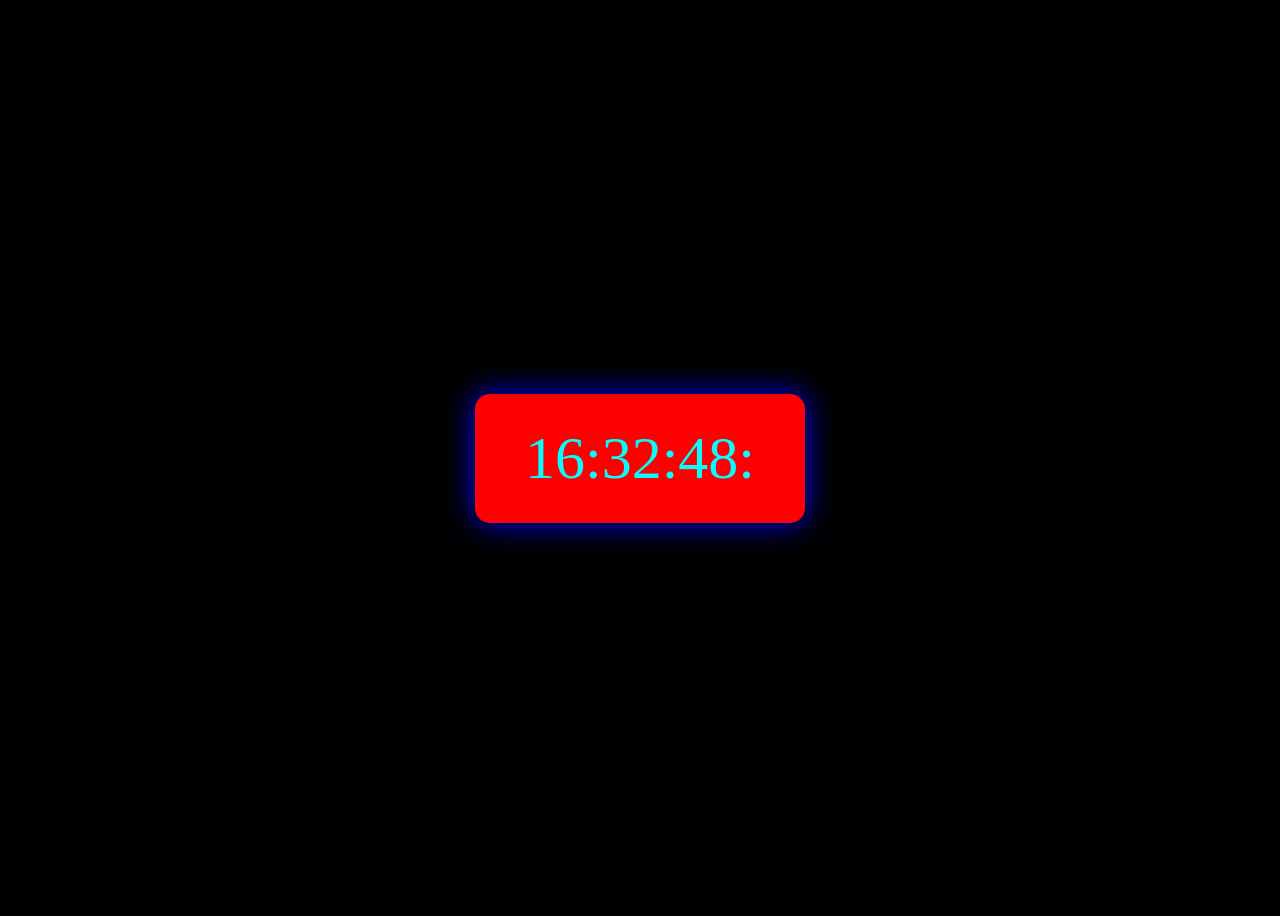
<file: CLOCK/clock.html>
<!DOCTYPE html>
<html lang="en">
<head>
    <meta charset="UTF-8">
    <meta name="viewport" content="width=device-width, initial-scale=1.0">
    <title>Document</title>
    <style>
        body{
            height: 100vh;
            display:flex;
            justify-content: center;
            align-items: center;
            background:black;

        }
        .clock{
            color: aqua;
            background: red;
            padding: 30px 50px;
            border-radius: 15px;
            font-size: 60px;
            box-shadow: 0 0 30px blue;;
            
        }
    </style>
</head>
<body>
    <div class="clock" id="clock"> 00:00:00</div>
    <script>
        function showTime(){
            let time=new Date();
            let hours=time.getHours();
            let minutes=time.getMinutes();
            let seconds=time.getSeconds();
            hours=hours<10 ? "0"+hours:hours;
            minutes=minutes < 10 ? "0" +minutes:minutes;
            seconds=seconds<10 ? "0" + seconds:seconds;
            let currentTime=hours+":"+minutes+":"+seconds+":";
            document.getElementById("clock").innerHTML=currentTime;
            

        }
         setInterval(showTime,1000);
            showTime();
    </script>
</body>
</html>
</file>
